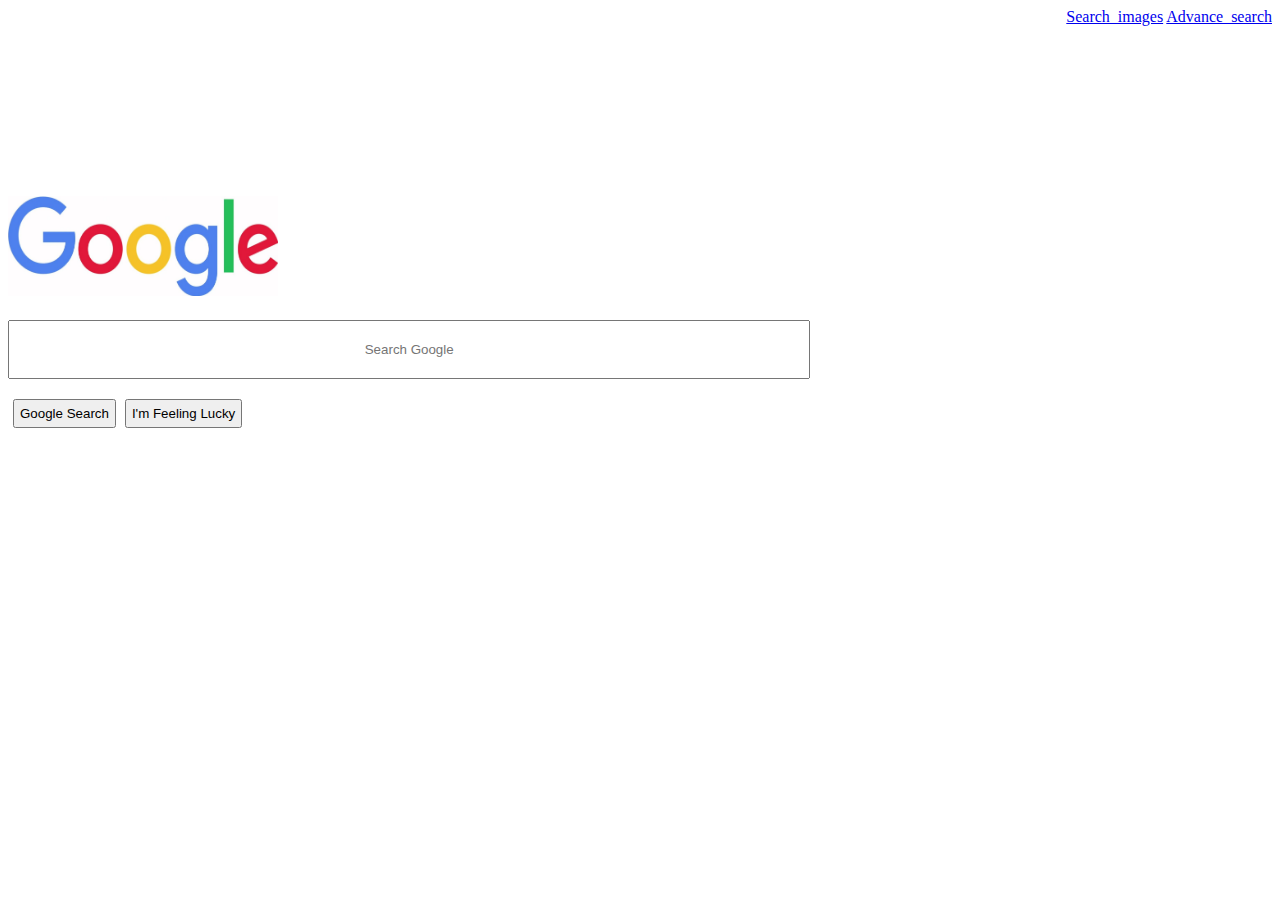
<file: search/index.html>
<!DOCTYPE html>
<html lang="en">
    <!-- Head_section -->
    <head>
        <title>Search</title>
        <meta name="viewport" content="width=device-width, initial-scale=1.0">
        <link rel="stylesheet" href="Css/index1.css">
        <link rel="stylesheet" href="https://stackpath.bootstrapcdn.com/bootstrap/4.5.0/css/bootstrap.min.css" integrity="sha384-9aIt2nRpC12Uk9gS9baDl411NQApFmC26EwAOH8WgZl5MYYxFfc+NcPb1dKGj7Sk" crossorigin="anonymous">
    </head>
     
    <!-- Body_section -->
    <body >

        <nav  class="nav2 bg-light" >
                <a href = "image_search.html" class="navbar-brand" >Search_images</a>
                <a href = "advance_search.html" class="navbar-brand " >Advance_search</a>
        </nav>

        <div class="container">
            <div class="row justify-content-center im"> 
                <div >    
                    <img src="images\google2.0.1.jpg" alt="google" class="image-fluid image">
                </div> 
            </div>
        </div>

        <div class="container">   
             
                <form method = "GET" action="https://google.com/search">  
                        <div class="row justify-content-center">
                            <input type="text" autocomplete="off" name="q" placeholder="Search Google" class="search_field border border-info rounded-pill form-control  col-md-12  col-xl-6"id="inlineFormInputName">
                        </div>
                        <div class="row justify-content-center">
                            <input type="submit" value="Google Search" class="search_button btn btn-light"  >
                            <input type="submit" id="lucky" name="btnI" value="I'm Feeling Lucky" class="search_button btn btn-light"  >
                        </div>           
                 </form>
        </div>

    </body>
</html>
</file>
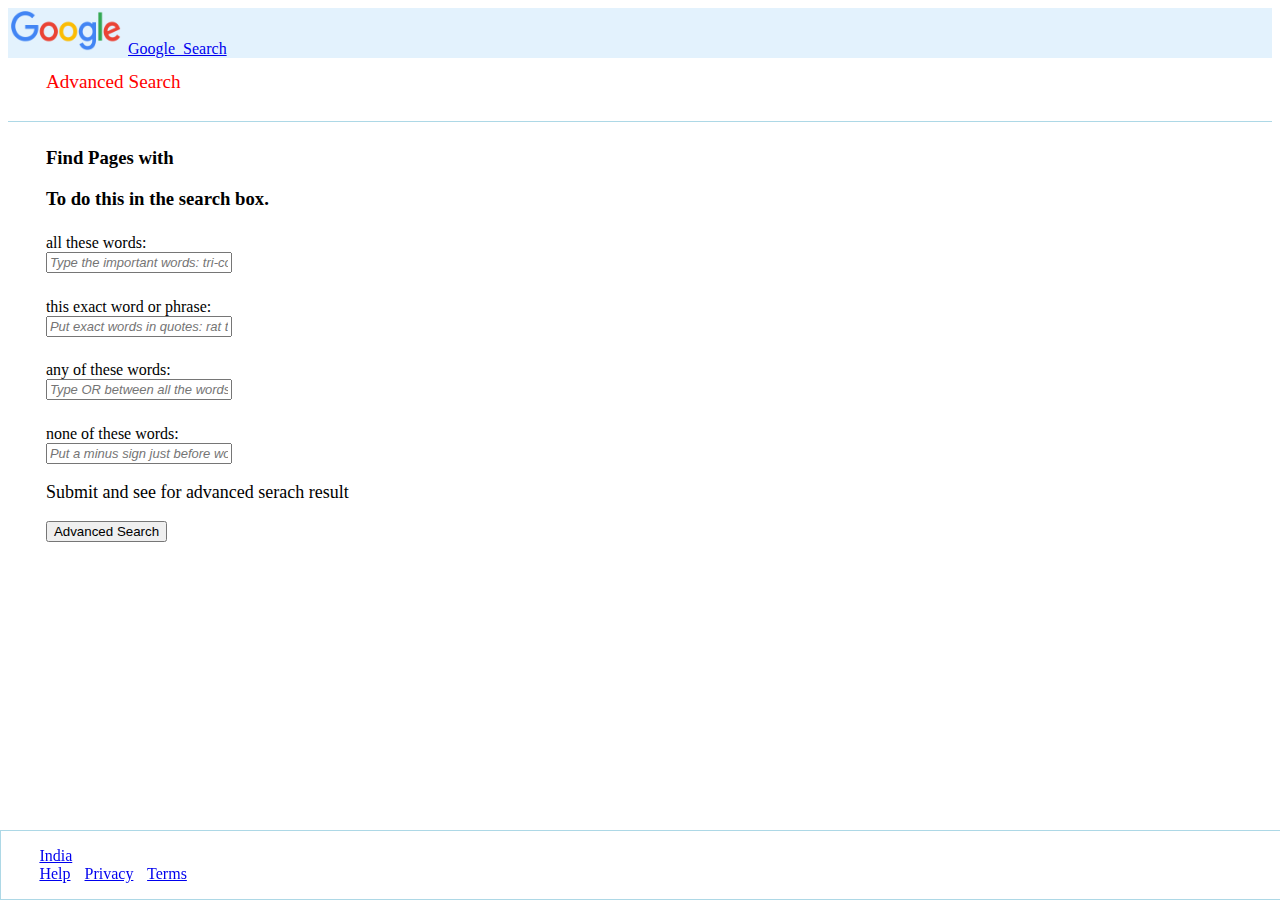
<file: search/advance_search.html>
<!DOCTYPE html>
<html>
    <!-- Head_section -->
    <head>
       <title>Advance Search</title>
       <meta name="viewport" content="width=device-width, initial-scale=1.0">
        <link rel="stylesheet" href="Css/index1.css">
        <link rel="stylesheet" href="https://stackpath.bootstrapcdn.com/bootstrap/4.5.0/css/bootstrap.min.css" integrity="sha384-9aIt2nRpC12Uk9gS9baDl411NQApFmC26EwAOH8WgZl5MYYxFfc+NcPb1dKGj7Sk" crossorigin="anonymous">
    </head>
     
    <!-- Body_section -->
    <body>
        
        <!-- Header -->
        <header class="navbar navbar-info" style="background-color: #e3f2fd;">
            <img src="images/logo.png" alt="google" class="image-fluid logo-image">
             <a href = "index.html" class="navbar-brand " >Google_Search</a>
        </header>
        
        <!-- navbar -->
        <nav  class="na2"  >
                 <p class=" nvb" >Advanced Search</p>
        </nav>
        
        <!-- form for advanced search -->
        <div class="main">

            <div class="row">
               <div class=" col-sm-3 ">
                   <h3>Find Pages with</h3>
               </div>
               <div class="col-sm-auto find">
                   <h3>To do this in the search box.</h3>
               </div>    
            </div>

            <div class="f1">

                <form method="GET" action="https://www.google.com/search">

                    <div class="f1 form-group row">
                        <label for="all_words" class="col-sm-2 col-form-label col-form-label-lg">all these words:</label>
                        <div class="col-sm-5">
                            <input type="text" autocomplete="off" placeholder="Type the important words: tri-colour rat terrier" class="form-control form-control-lg ph" name="as_q" id="all_words" >
                        </div>
                    </div>
                    
                    <div class="f1 form-group row">
                        <label for="eaep" class="col-sm-2 col-form-label col-form-label-lg">this exact word or phrase:</label>
                        <div class="col-sm-5">
                            <input type="text" autocomplete="off" placeholder="Put exact words in quotes: rat terrier" class="form-control form-control-lg ph" name="as_epq" id="eaep" >
                        </div>
                    </div>

                    <div class="f1 form-group row">
                        <label for="aotw" class="col-sm-2 col-form-label col-form-label-lg">any of these words:</label>
                        <div class="col-sm-5">
                            <input type="text" autocomplete="off" placeholder="Type OR between all the words you want: miniature OR standard" class="form-control form-control-lg ph" name="as_oq" id="aotw" >
                        </div>
                    </div>
                    
                    <div class="f1 form-group row">
                        <label for="notw" class="col-sm-2  col-form-label col-form-label-lg">none of these words:</label>
                        <div class="col-sm-5">
                            <input type="text" autocomplete="off" placeholder="Put a minus sign just before words that you don't want:" class="form-control form-control-lg ph" name="as_eq" id="notw" >
                        </div>
                    </div>

                    <div class="row form-group">
                        <div class="col-sm-2 ">
                            <p style="font-size:large;">Submit and see for advanced serach result</p>
                        </div>
                        <div class="col-sm-auto">
                            <input type="submit"  class="btn btn-primary" value="Advanced Search">
                        </div>
                        
                    </div>
                     
                </form>
            </div>
        </div>

        <!-- footer-section -->
        <footer class="foot ">
            <p class="foot1 "> 
                <a  href="#" class=" disabled" style="border-bottom-style: 1px solid lightblue;">India</a>
                <br>
                <a href="#" class="disabled" style="margin-right:10px;">Help</a>
                <a href="#" class="disabled" style="margin-right:10px;">Privacy</a>
                <a href="#" class="disabled">Terms</a>
            </p>
        </footer>

    </body>
</html>
</file>
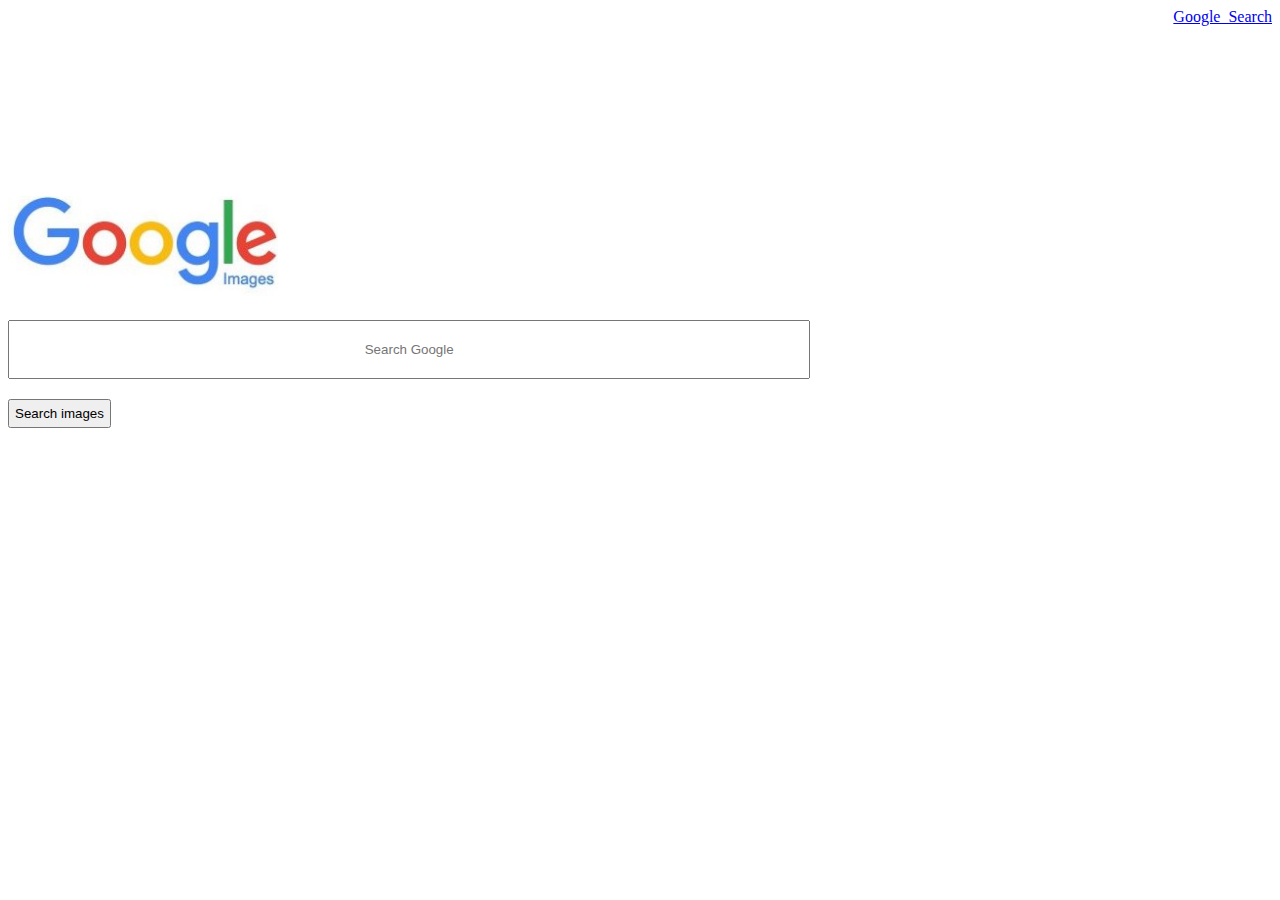
<file: search/image_search.html>
<!DOCTYPE html>
<html>

    <!-- Head_section -->
    <head>
        <title>Search_images</title>
        <meta name="viewport" content="width=device-width, initial-scale=1.0">
        <link rel="stylesheet" href="Css/index1.css">
        <link rel="stylesheet" href="https://stackpath.bootstrapcdn.com/bootstrap/4.5.0/css/bootstrap.min.css" integrity="sha384-9aIt2nRpC12Uk9gS9baDl411NQApFmC26EwAOH8WgZl5MYYxFfc+NcPb1dKGj7Sk" crossorigin="anonymous">
    </head>
    
     <!-- Body_section -->
    <body>

        <nav  class="nav2 bg-light" >
            <a href = "index.html" class="navbar-brand" >Google_Search</a>
        </nav>

        <div class="container">
            <div class="row justify-content-center im"> 
               <div >    
                   <img src="images\image-logo.jpg" alt="google" class="image-fluid image">
                </div> 
            </div>
        </div>
        <div class="container">   
            <form method = "GET" action="https://google.com/images">  
                    <div class="row justify-content-center">
                        <input type="text" autocomplete="off" name="q" placeholder="Search Google" class="search_field border border-info rounded-pill form-control  col-md-12  col-xl-6"id="inlineFormInputName">
                    </div>
                    <div class="row justify-content-center">
                        <input type="submit" value="Search images" class="search_image_button btn btn-primary"  >
                    </div>           
             </form>
        </div>

    </body>
</html>
</file>
<file: search/Css/index1.css>
input::backdrop{
    align-content: center;
}
.nav2{
    text-align: right;
   
}
.links{
        margin-left: 20px;
        margin-right: 5px;
}
.image{

    height: 100px;
    width:270px;
    margin-left: auto;
    margin-right:auto;
}
.im{
   margin-top: 170px;
}
.search_button{
    margin-top: 20px;
    padding:5px;
    margin-left: 5px;
}

.search_image_button{
    margin-top: 20px;
    padding:5px;
}

.search_field{
    width:60%;
    text-align: center;
    padding: 20px;
    margin-top:20px;
    margin-right:auto;
    margin-left: auto;
    
}
.rounded-pill{
    outline: none;
}
.head_advance{
    text-align: right;
}
.logo-image{
    height: 40px;
    width:110px;
    margin-top:auto;
    margin-bottom:auto;
    padding:3px;
}
.m{
    margin-top: 10px;
}
.na2{
    border-bottom: 1px solid lightblue;
    height: 50px;
}
.nvb{
    margin: 1% auto auto 3% ;
    font-size: larger;
    color:red;
}
.main{
    margin-top:2%;
    margin-left: 3%;
}

.f1{
      margin-top:2%;
}

@media only screen and (max-width: 325px) {
    find {
        display: none;
    }
}
.find{
     display: inline;
}
.foot{
   position: fixed;
   left: 0;
   bottom: 0;
   width: 100%;
   color: white;
   border:1px solid lightblue;
}
.foot1{
    margin-left:3%;
}
.ph{
    font-style: oblique;
    font-size: small;
    text-align: center;
}
</file>
